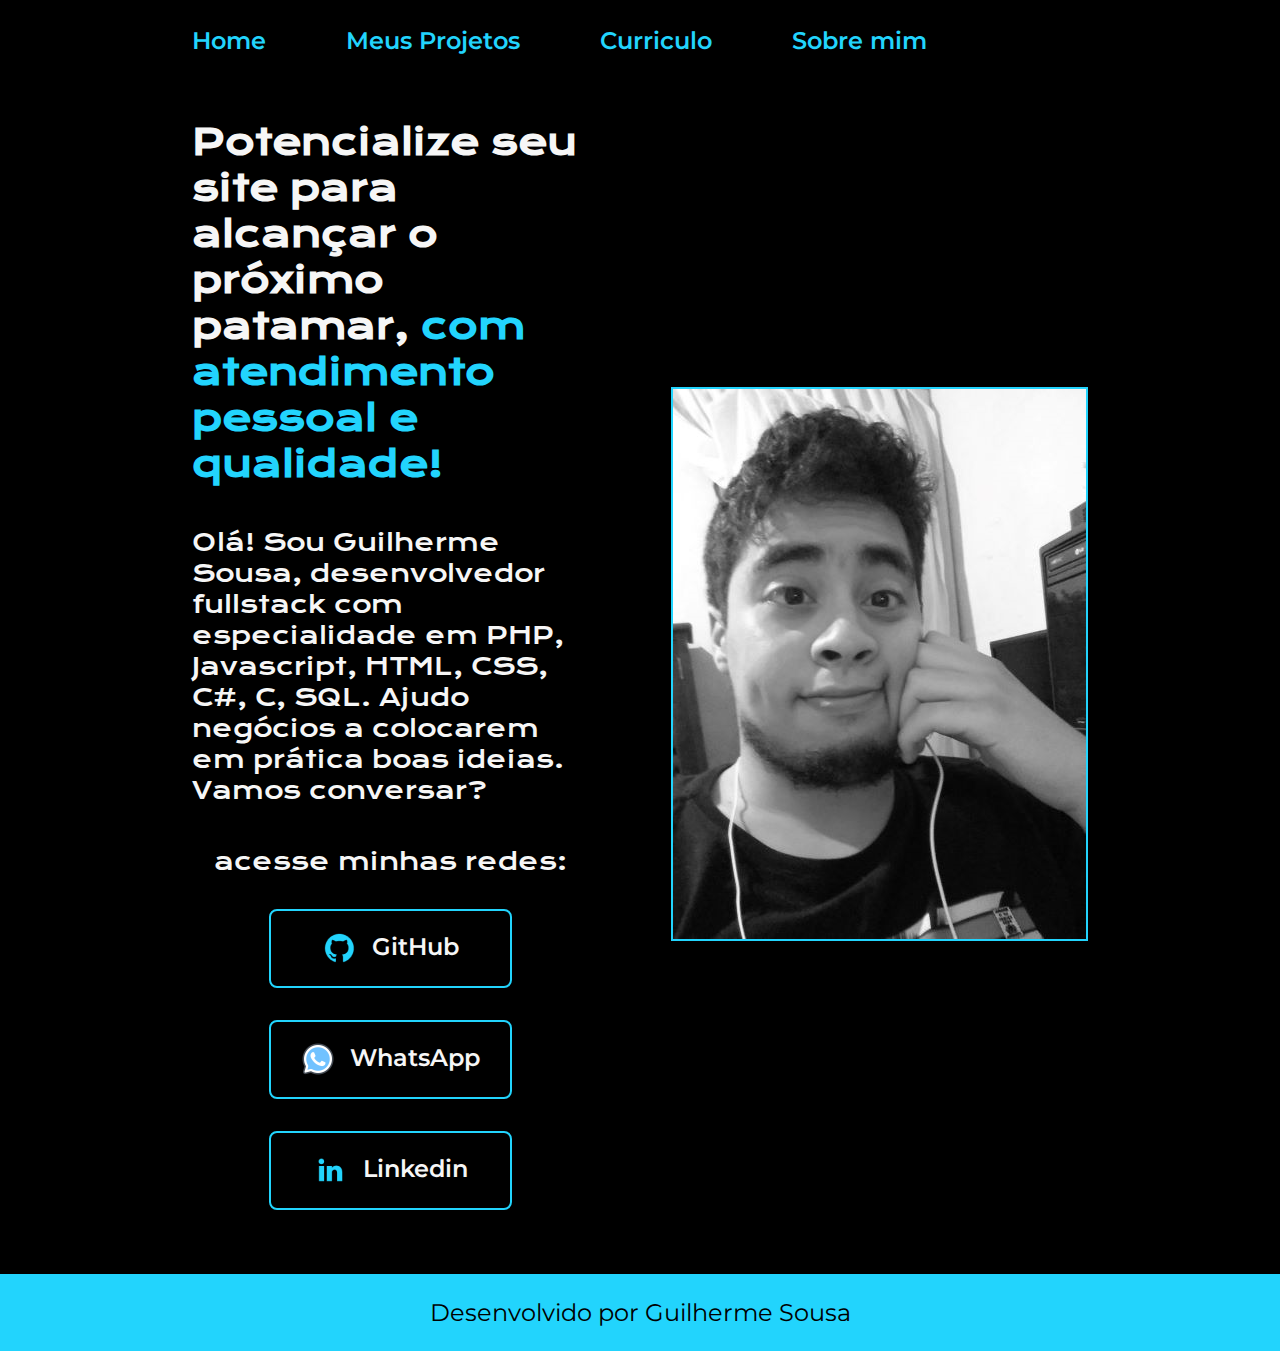
<file: index.html>
<!DOCTYPE html> <!-- declarar html5 -->
<html lang="pt-br">

<head>
    <meta charset="UTF-8"><!-- padrão de unicode -->
    <meta http-equiv="X-UA-Compatible" content="IE=edge"><!-- para conpatibilidade com edge-->
    <meta name="viewport" content="width=device-width, initial-scale=1.0"><!-- compatibilidade de telas -->
    <title>Portifolio</title><!-- titulo da aba -->
    <link rel="stylesheet" href="./styles/style.css"><!-- declaração de css -->
</head>

<body>

    <header class="cabecalho">

        <nav class="cabecalho__menu">
            <a class="cabecalho__menu__link" href="index.html">Home</a>
            <a class="cabecalho__menu__link" href="meus_projetos.html">Meus Projetos</a>
            <a class="cabecalho__menu__link" href="Curriculo.html">Curriculo</a>
            <a class="cabecalho__menu__link" href="about.html">Sobre mim</a>
        </nav>


    </header>

    <main class="conteiner">
        <section class="conteiner__conteudo">
            <h1 class="conteiner__conteudo__titulo">Potencialize seu site para alcançar o próximo patamar,
                <strong class="conteiner__conteudo__titulo__tituloDestaque">com atendimento pessoal e qualidade!
                </strong>
            </h1>
            <p class="conteiner__conteudo__texto">Olá! Sou Guilherme Sousa, desenvolvedor
                fullstack com especialidade em PHP, Javascript, HTML,
                CSS, C#, C, SQL. Ajudo negócios a colocarem em prática boas ideias. Vamos
                conversar?</p>


            <div class="conteiner__links">
                <h2 class="conteiner__links__subtitulo">acesse minhas redes: </h2>

                <a class="conteiner__links__layout" href="https://github.com/GCSousa">
                    <img src="./assets/github.png" alt="logo do GitHub">GitHub</a>

                <!-- <a class="conteiner__links__layout" href="https://www.instagram.com/guilherme_c_sousa">
                    <img src="./assets/instagram.png" alt="logo do Instagram">Instagram</a> -->

                <a class="conteiner__links__layout" href="https://api.whatsapp.com/send?phone=5551996199534">
                        <img src="./assets/WhatsApp.png" alt="logo do WhatsApp">WhatsApp</a>

                <a class="conteiner__links__layout" href="https://www.linkedin.com/in/gcsousa-engcomp/">
                    <img src="./assets/linkedin.png" alt="logo do Linkedin">Linkedin</a>

            </div>

        </section>
        <img class="imagem" src='./assets/Imagem.png' alt="Foto de Guilherme Camargo de Sousa">
        <!-- alt é o titulo descritivo da imagem, boa para erros de server e inclusão de css -->
    </main>

    <footer>
        <p class="rodape">
            Desenvolvido por Guilherme Sousa
        </p>
    </footer>
</body>

</html>
</file>
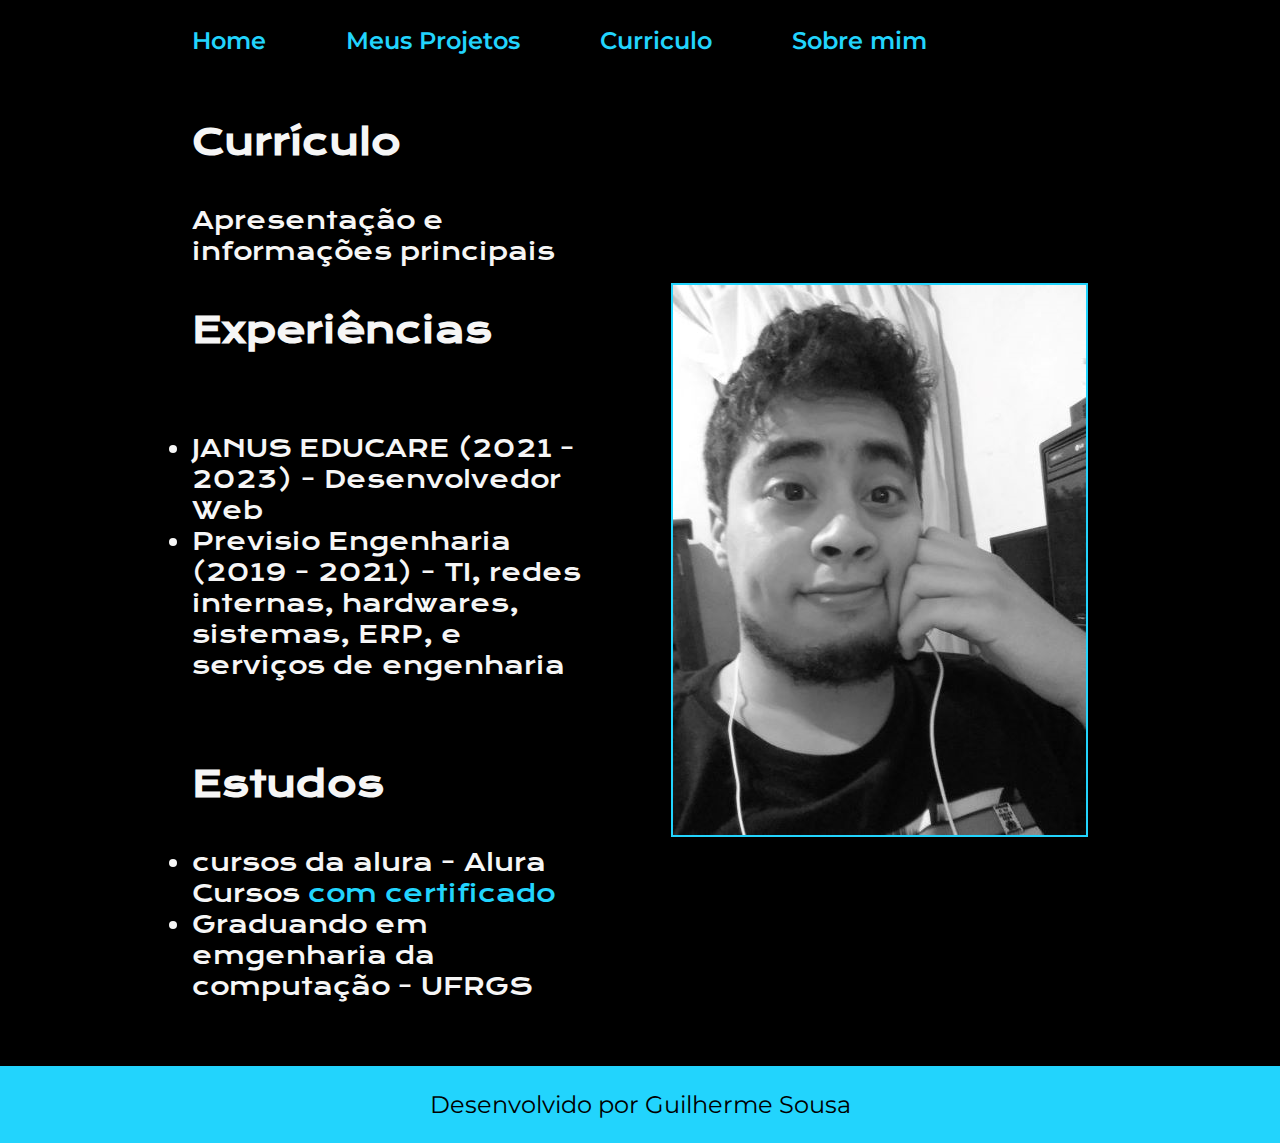
<file: Curriculo.html>
<!DOCTYPE html> <!-- declarar html5 -->
<html lang="pt-br">

<head>
    <meta charset="UTF-8"><!-- padrão de unicode -->
    <meta http-equiv="X-UA-Compatible" content="IE=edge"><!-- para conpatibilidade com edge-->
    <meta name="viewport" content="width=device-width, initial-scale=1.0"><!-- compatibilidade de telas -->
    <title>Curriculo</title><!-- titulo da aba -->
    <link rel="stylesheet" href="./styles/style.css"><!-- declaração de css -->
</head>

<body>

    <header class="cabecalho">

        <nav class="cabecalho__menu">
            <a class="cabecalho__menu__link" href="index.html">Home</a>
            <a class="cabecalho__menu__link" href="meus_projetos.html">Meus Projetos</a>
            <a class="cabecalho__menu__link" href="Curriculo.html">Curriculo</a>
            <a class="cabecalho__menu__link" href="about.html">Sobre mim</a>
        </nav>


    </header>
    <main class="conteiner">
        <section class="conteiner__conteudo">
            <h1 class="conteiner__conteudo__titulo">Currículo</h1>
            <p class="conteiner__conteudo__texto">
                Apresentação e informações principais
            </p>
            <h2 class="conteiner__conteudo__titulo">Experiências</h2>
            <p class="conteiner__conteudo__texto"> 
            <ul class="conteiner__conteudo__texto">
                <li> JANUS EDUCARE (2021 - 2023) - Desenvolvedor Web </li>
                <li> Previsio Engenharia (2019  - 2021) - TI, redes internas, hardwares, sistemas, ERP, e serviços de engenharia</li>
            </ul>
            </p>
            <h2 class="conteiner__conteudo__titulo">Estudos</h2>
            <div class="conteiner__conteudo__texto">
            <ul class="conteiner__conteudo__texto">
                <li> cursos da alura - Alura Cursos <a class="linkcertificado" href="linkdocertificado">com certificado</a> </li>
                <li> Graduando em emgenharia da computação - UFRGS 
            </ul>
            </div>    
        </section>
        <img class="imagem" src='./assets/Imagem.png' alt="Foto de Guilherme Camargo de Sousa">
    </main> 
    <footer>
        <p class="rodape">
            Desenvolvido por Guilherme Sousa
        </p>
    </footer>
</body>

</html>
</file>
<file: styles/style.css>
@import url('https://fonts.googleapis.com/css2?family=Krona+One&family=Montserrat:wght@400;600&display=swap');

:root{
    --cor-primaria: #000000;
    --cor-secundaria: #F6F6F6;
    --cor-terciaria: #22D4FD;
    --cor-hover: #272727;

    --fonte-primaria: 'Krona One', sans-serif;
    --font-secundaria: 'Montserrat', sans-serif;
    --tamanho-da-fonte-primaria:  2.25rem;; /*24px */
    --tamanho-da-fonte-secundaria:  1.5rem; /*24px */
}
* {
    margin: 0;
    padding: 0;
}

.cabecalho {
    padding: 2% 0% 0% 15%;
}
.cabecalho__menu
{
    display: flex;
    gap: 80px;
}
.cabecalho__menu__link
{
    font-family: var(--font-secundaria);
    font-size: var(--tamanho-da-fonte-secundaria);
    font-weight: 600;
    color: var(--cor-terciaria);
    text-decoration: none;

}

body {
    box-sizing: border-box;
    background-color: var(--cor-primaria);
    color: var(--cor-secundaria);
}

.linkcertificado{
    text-decoration: none;
    color: #22D4FD;
}

.empty{
    height: 100vh;
    box-sizing: border-box;
    background-color: var(--cor-primaria);
    color: var(--cor-secundaria);
}

.projeto{
    width: 100%;
    display: flex;
    flex-direction: column;
    box-sizing: border-box;
    align-items: center;
    justify-content: center;    
    gap: 40px;

}

.projeto__jogo{
    
    min-width: 604px;
    max-width: 604px;
    min-height: 446px;
    max-height: 446px;
    /* box-sizing: border-box;
    align-items: center;
    justify-content: center; */
}

.conteiner {
    padding: 5% 15%;
    display: flex;
    align-items: center;
    justify-content: space-between;
    gap: 82px;
}

.conteiner__conteudo {
    width: 50%;
    display: flex;
    flex-direction: column;
    gap: 40px;
}

.conteiner__conteudo__titulo {
    font-size: var(--tamanho-da-fonte-primaria);
    font-family: var(--fonte-primaria);
}

.conteiner__conteudo__titulo__tituloDestaque {
    color: var(--cor-terciaria);
}

.conteiner__conteudo__texto {
    font-family: var(--fonte-primaria);
    font-size: var(--tamanho-da-fonte-secundaria);
}

.conteiner__links {
    display: flex;
    flex-direction: column;
    justify-content: space-between;
    align-items: center;
    gap: 32px;
}

.conteiner__links__subtitulo{
    font-family: var(--fonte-primaria);
    font-weight: 400;
    font-size: var(--tamanho-da-fonte-secundaria);
}

.conteiner__links__layout {
    display: flex;
    justify-content: center;
    gap: 16px;
    border: 2px solid var(--cor-terciaria);
    width: 60%;
    text-align: center;
    border-radius: 8px;
    font-size: var(--tamanho-da-fonte-secundaria);
    font-weight: 600;
    padding: 21.5px 0;
    text-decoration: none;
    color: var(--cor-secundaria);
    font-family: var(--font-secundaria);

}

.conteiner__links__layout:hover {
        background-color: var(--cor-hover);
        padding-right: 3%;
        padding-left: 3%;
}

.imagem{
    border: 2px solid var(--cor-terciaria); 
    width: 50%;
}

.rodape {
    color: var(--cor-primaria);
    background-color: var(--cor-terciaria);
    padding: 24px;
    text-align: center;
    font-family: var(--font-secundaria);
    font-size: var(--tamanho-da-fonte-secundaria);
    font-weight: 400;

}

@media (max-width: 1200px) {
    .cabecalho{
         padding: 10%;  
    }
    .cabecalho__menu{
        justify-content: center;
    }
    .conteiner{
        flex-direction: column-reverse;
        padding: 5%;
    }
    .conteiner__conteudo{
        width: auto;
    }
}
</file>
